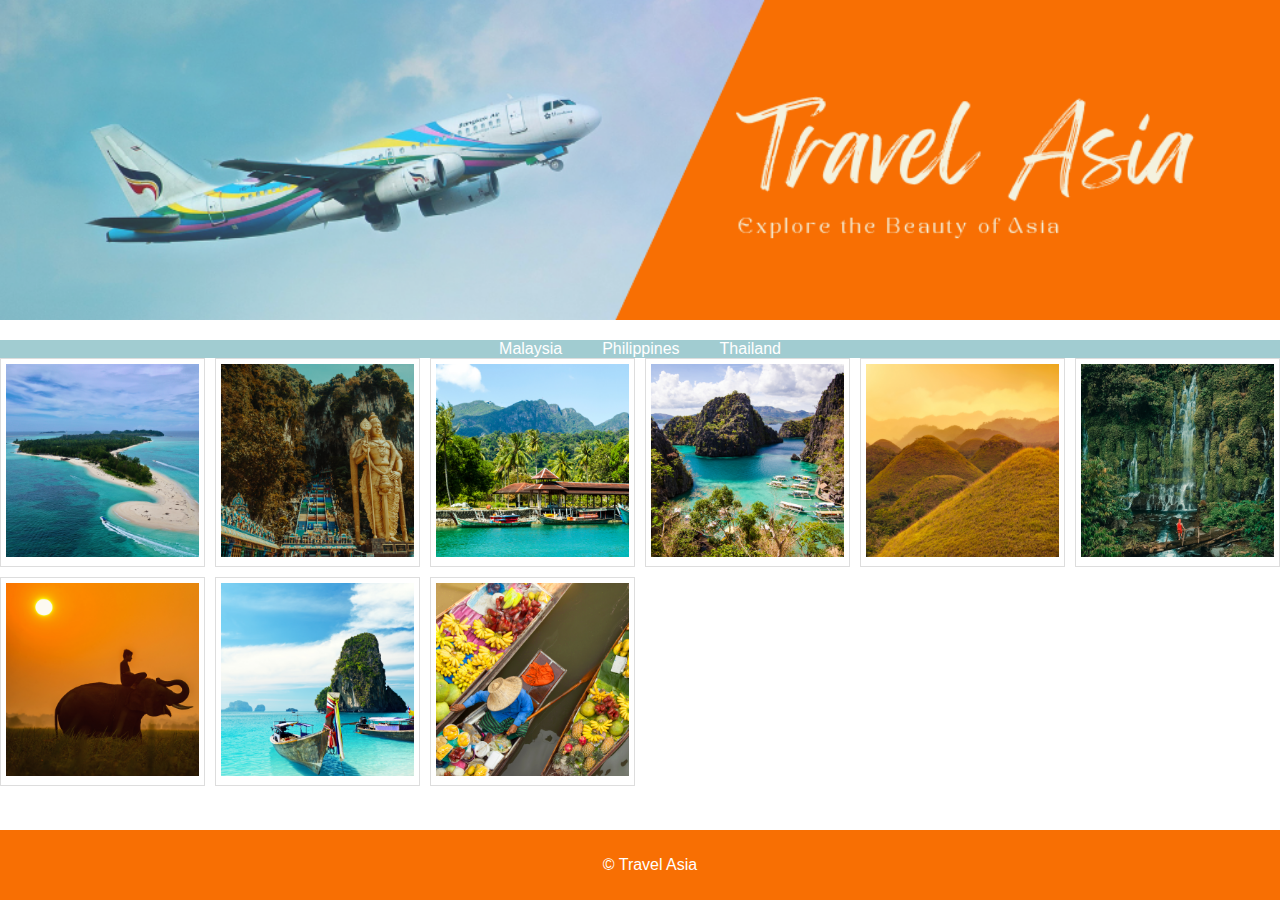
<file: index.html>
<!DOCTYPE html>
<html lang="en">

<div class=" Country banner">
    <img src="Country Banner.png" alt="Banner Image">
</div>

<head>
    <meta charset="UTF-8">
    <meta name="viewport" content="width=device-width, initial-scale=1.0">
    <title>Photo Gallery</title>
    <link rel="stylesheet" href="style.css">
</head>

<body>

    <nav>
        <ul>
            <li><a href="#">Malaysia</a></li>
            <li><a href="#">Philippines</a></li>
            <li><a href="#">Thailand</a></li>
        </ul>
    </nav>

    <main>
        <div class="photo-grid">
            <div class="photo">
                <img src="malaysia.png" alt="Malaysia">
                <div class="overlay">
                    <p>Malaysia</p>
                </div>
            </div>
            <div class="photo">
                <img src="malaysia2.png" alt="Malaysia">
                <div class="overlay">
                    <p>Malaysia</p>
                </div>
            </div>
            <div class="photo">
                <img src="malaysia3.png" alt="Malaysia">
                <div class="overlay">
                    <p>Malaysia</p>
                </div>
            </div>
            <!-- Philippines -->
            <div class="photo">
                <img src="philippines.png" alt="Philippines">
                <div class="overlay">
                    <p>Philippines</p>
                </div>
            </div>
            <div class="photo">
                <img src="philippines2.png" alt="Philippines">
                <div class="overlay">
                    <p>Philippines</p>
                </div>
            </div>
            <div class="photo">
                <img src="philippines3.png" alt="Philippines">
                <div class="overlay">
                    <p>Philippines</p>
                </div>
            </div>
            <!-- Thailand -->
            <div class="photo">
                <img src="thailand.png" alt="Thailand">
                <div class="overlay">
                    <p>Thailand</p>
                </div>
            </div>
            <div class="photo">
                <img src="thailand2.png" alt="Thailand">
                <div class="overlay">
                    <p>Thailand</p>
                </div>
            </div>
            <div class="photo">
                <img src="thailand3.png" alt="Thailand">
                <div class="overlay">
                    <p>Thailand</p>
                </div>
            </div>
        </div>
    </main>


    <footer>
        <p>&copy; Travel Asia</p>
    </footer>
</body>
</html>
</file>
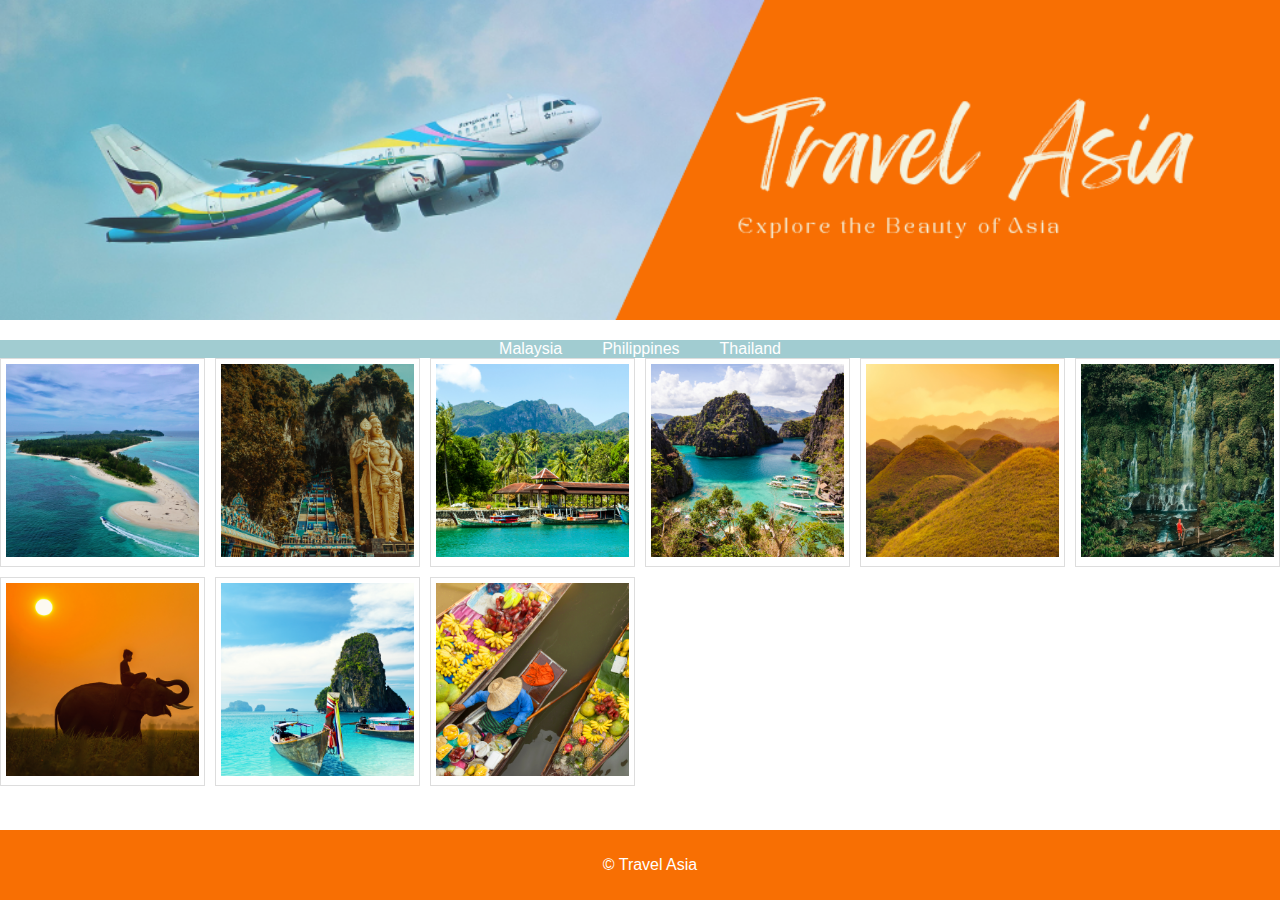
<file: CountryGallery.html>
<!DOCTYPE html>
<html lang="en">

<div class=" Country banner">
    <img src="Country Banner.png" alt="Banner Image">
</div>

<head>
    <meta charset="UTF-8">
    <meta name="viewport" content="width=device-width, initial-scale=1.0">
    <title>Photo Gallery</title>
    <link rel="stylesheet" href="CountryGalleryStyle.css">
</head>

<body>

    <nav>
        <ul>
            <li><a href="#">Malaysia</a></li>
            <li><a href="#">Philippines</a></li>
            <li><a href="#">Thailand</a></li>
        </ul>
    </nav>

    <main>
        <div class="photo-grid">
            <div class="photo">
                <img src="malaysia.png" alt="Malaysia">
                <div class="overlay">
                    <p>Malaysia</p>
                </div>
            </div>
            <div class="photo">
                <img src="malaysia2.png" alt="Malaysia">
                <div class="overlay">
                    <p>Malaysia</p>
                </div>
            </div>
            <div class="photo">
                <img src="malaysia3.png" alt="Malaysia">
                <div class="overlay">
                    <p>Malaysia</p>
                </div>
            </div>
            <!-- Philippines -->
            <div class="photo">
                <img src="philippines.png" alt="Philippines">
                <div class="overlay">
                    <p>Philippines</p>
                </div>
            </div>
            <div class="photo">
                <img src="philippines2.png" alt="Philippines">
                <div class="overlay">
                    <p>Philippines</p>
                </div>
            </div>
            <div class="photo">
                <img src="philippines3.png" alt="Philippines">
                <div class="overlay">
                    <p>Philippines</p>
                </div>
            </div>
            <!-- Thailand -->
            <div class="photo">
                <img src="thailand.png" alt="Thailand">
                <div class="overlay">
                    <p>Thailand</p>
                </div>
            </div>
            <div class="photo">
                <img src="thailand2.png" alt="Thailand">
                <div class="overlay">
                    <p>Thailand</p>
                </div>
            </div>
            <div class="photo">
                <img src="thailand3.png" alt="Thailand">
                <div class="overlay">
                    <p>Thailand</p>
                </div>
            </div>
        </div>
    </main>


    <footer>
        <p>&copy; Travel Asia</p>
    </footer>
</body>
</html>
</file>
<file: style.css>
.banner {
    width: 100%;
    margin-bottom: 20px;
}

.banner img {
    width: 100%;
    height: auto;
    display: block;
}

body {
    font-family: Arial, sans-serif;
    margin: 0;
    padding: 0;
}

nav {
    background-color: #A1CCD1;
}

nav ul {
    list-style-type: none;
    padding: 0;
    margin: 0;
    display: flex;
    justify-content: center;
}

nav ul li {
    margin: 0 10px;
}

nav ul li a {
    text-decoration: none;
    color: #fff;
    padding: 10px;
}

nav ul li a:hover {
    background-color: #E9B384;
}

.photo-grid {
    display: grid;
    grid-template-columns: repeat(auto-fill, minmax(200px, 1fr));
    grid-gap: 10px;
}

.photo {
    border: 1px solid #ddd;
    padding: 5px;
}

.photo img {
    width: 100%;
    height: auto;
    transition: transform 0.3s ease;
}

.photo:hover img {
    transform: scale(1.5); 
}

.photo:hover {
    z-index: 1; 
    box-shadow: 0 0 20px rgba(0, 0, 0, 0.5); 
}

.photo {
    position: relative;
}

.overlay {
    position: absolute;
    top: 0;
    left: 0;
    background-color: #e9b38484;
    color: #fff;
    padding: 20px;
    opacity: 0;
    transition: opacity 0.3s ease;
    width: 100%;
    height: 100%;
    display: flex;
    justify-content: center;
    align-items: center;
}

.photo:hover .overlay {
    opacity: 1;
}

footer {
    background-color: #F86F03;
    color: #fff;
    text-align: center;
    padding: 10px;
    position: fixed;
    bottom: 0;
    width: 100%;
}
</file>
<file: CountryGalleryStyle.css>
.banner {
    width: 100%;
    margin-bottom: 20px;
}

.banner img {
    width: 100%;
    height: auto;
    display: block;
}

body {
    font-family: Arial, sans-serif;
    margin: 0;
    padding: 0;
}

nav {
    background-color: #A1CCD1;
}

nav ul {
    list-style-type: none;
    padding: 0;
    margin: 0;
    display: flex;
    justify-content: center;
}

nav ul li {
    margin: 0 10px;
}

nav ul li a {
    text-decoration: none;
    color: #fff;
    padding: 10px;
}

nav ul li a:hover {
    background-color: #E9B384;
}

.photo-grid {
    display: grid;
    grid-template-columns: repeat(auto-fill, minmax(200px, 1fr));
    grid-gap: 10px;
}

.photo {
    border: 1px solid #ddd;
    padding: 5px;
}

.photo img {
    width: 100%;
    height: auto;
    transition: transform 0.3s ease;
}

.photo:hover img {
    transform: scale(1.5); 
}

.photo:hover {
    z-index: 1; 
    box-shadow: 0 0 20px rgba(0, 0, 0, 0.5); 
}

.photo {
    position: relative;
}

.overlay {
    position: absolute;
    top: 0;
    left: 0;
    background-color: #e9b38484;
    color: #fff;
    padding: 20px;
    opacity: 0;
    transition: opacity 0.3s ease;
    width: 100%;
    height: 100%;
    display: flex;
    justify-content: center;
    align-items: center;
}

.photo:hover .overlay {
    opacity: 1;
}

footer {
    background-color: #F86F03;
    color: #fff;
    text-align: center;
    padding: 10px;
    position: fixed;
    bottom: 0;
    width: 100%;
}
</file>
